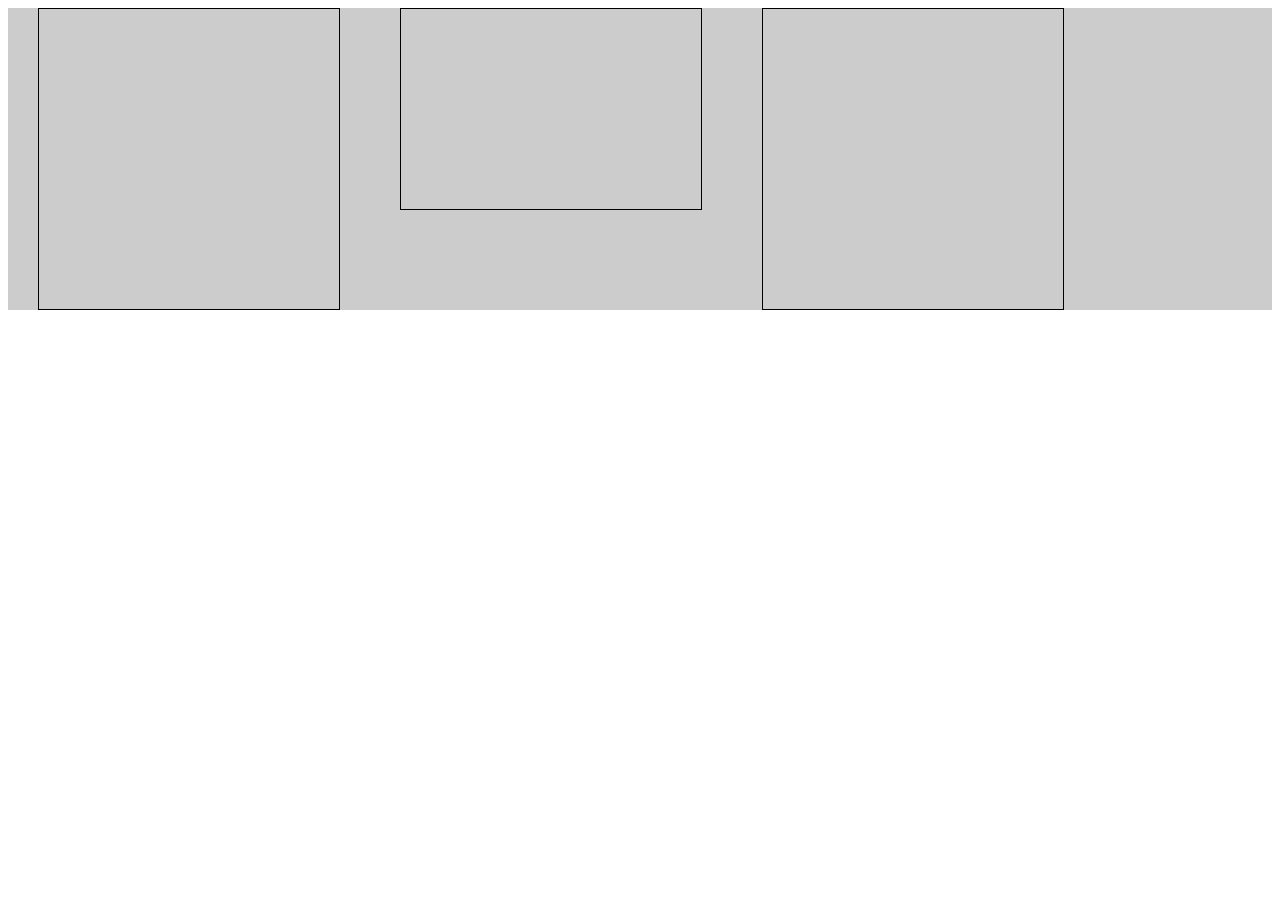
<file: css/test.html>
<!DOCTYPE html>
<html lang="en">
<head>
    <meta charset="UTF-8">
    <meta http-equiv="X-UA-Compatible" content="IE=edge">
    <meta name="viewport" content="width=device-width, initial-scale=1.0">
    <title>Document</title>
    <style>
        .box{
            width: 300px;
            margin: 0 30px;
            border: 1px solid #000;
        }
s
        .box:nth-child(1){height: ;}
        .box:nth-child(2){height: 200px;}
        .box:nth-child(3){height: 300px;}

        #container{
            background-color: #ccc;
            display: flex;

        }
    </style>
</head>
<body>
    <div id="container">
        <div class="box"></div>
        <div class="box"></div>
        <div class="box"></div>
    </div>
</body>
</html>
</file>
